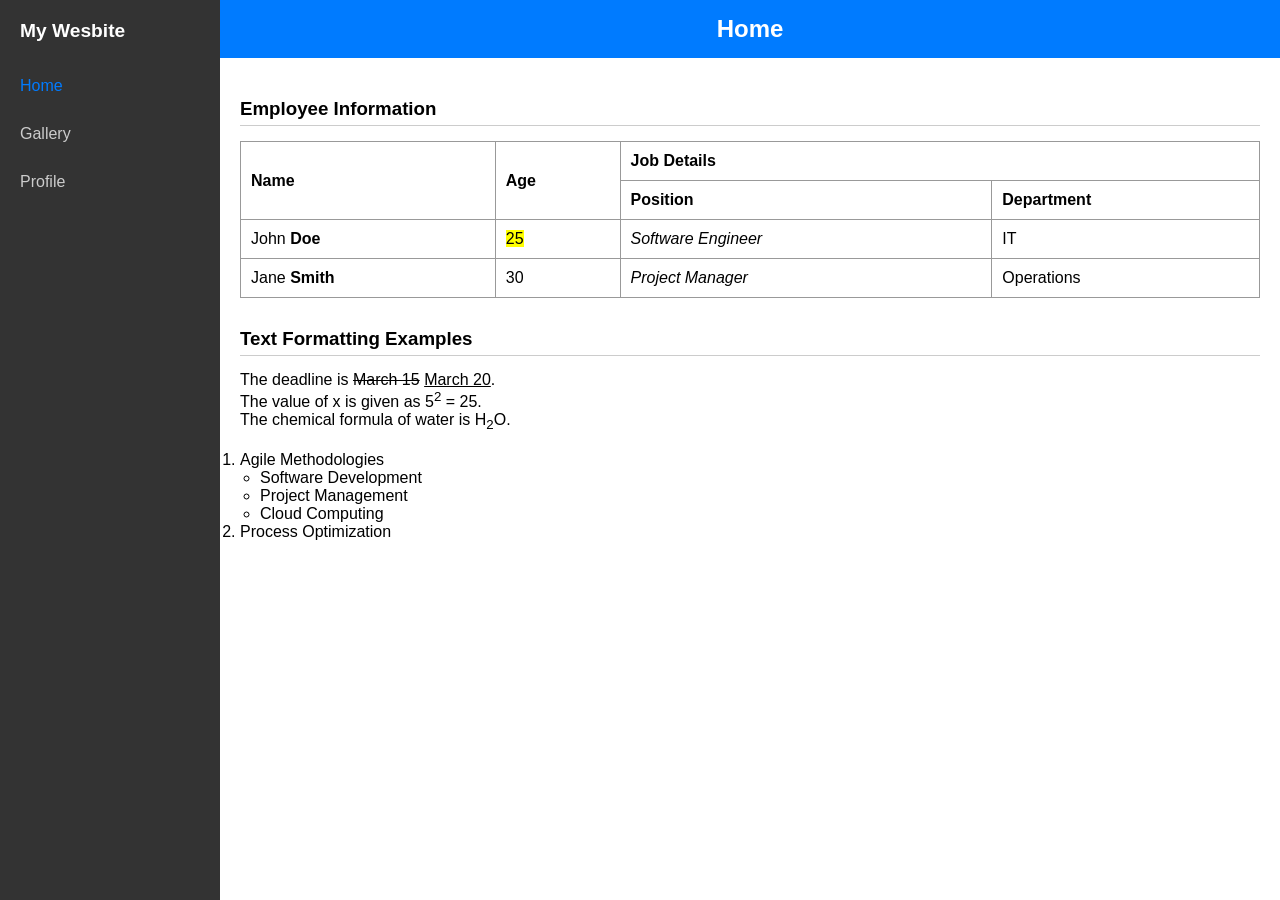
<file: index.html>
<!DOCTYPE html>
<html lang="en">
<head>
    <meta charset="UTF-8">
    <meta name="viewport" content="width=device-width, initial-scale=1.0">
    <title>Home - My Wesbite</title>
    <link rel="stylesheet" href="style.css">
</head>
<body>
    <aside>
        <h2>My Wesbite</h2>
        <nav>
            <ul>
                <li><a href="index.html" class="active">Home</a></li>
                <li><a href="gallery.html">Gallery</a></li>
                <li><a href="profile.html">Profile</a></li>
            </ul>
        </nav>
    </aside>

    <main>
        <div class="navbar">Home</div>
        <div class="content">
            <h3>Employee Information</h3>
            <table>
                <tr>
                    <th rowspan="2">Name</th>
                    <th rowspan="2">Age</th>
                    <th colspan="2">Job Details</th>
                </tr>
                <tr>
                    <th>Position</th>
                    <th>Department</th>
                </tr>
                <tr>
                    <td>John <b>Doe</b></td>
                    <td><mark>25</mark></td>
                    <td><i>Software Engineer</i></td>
                    <td>IT</td>
                </tr>
                <tr>
                    <td>Jane <b>Smith</b></td>
                    <td>30</td>
                    <td><i>Project Manager</i></td>
                    <td>Operations</td>
                </tr>
            </table>

            <h3>Text Formatting Examples</h3>
            <p>The deadline is <del>March 15</del> <u>March 20</u>.</p>
            <p>The value of x is given as 5<sup>2</sup> = 25.</p>
            <p>The chemical formula of water is H<sub>2</sub>O.</p>
            <br>
            <ol>
                <li>Agile Methodologies</li>
                <ul style="list-style-type: circle; margin-left: 20px;">
                    <li>Software Development</li>
                    <li>Project Management</li>
                    <li>Cloud Computing</li>
                </ul>
                <li>Process Optimization</li>
            </ol>
        </div>
    </main>
</body>
</html>
</file>
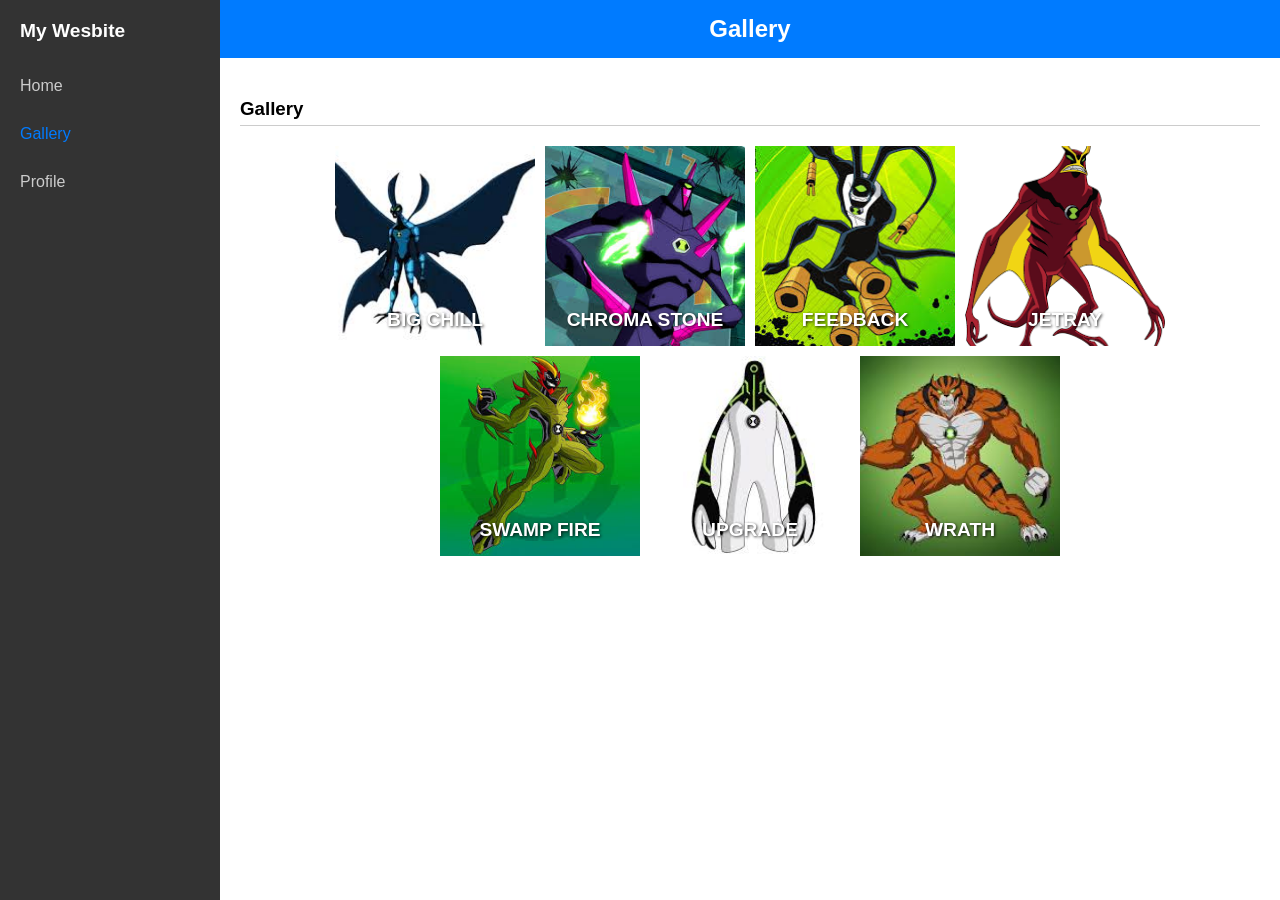
<file: gallery.html>
<!DOCTYPE html>
<html lang="en">
<head>
    <meta charset="UTF-8">
    <meta name="viewport" content="width=device-width, initial-scale=1.0">
    <title>Gallery - My Wesbite</title>
    <link rel="stylesheet" href="style.css">
</head>
<body>
    <aside>
        <h2>My Wesbite</h2>
        <nav>
            <ul>
                <li><a href="index.html">Home</a></li>
                <li><a href="gallery.html" class="active">Gallery</a></li>
                <li><a href="profile.html">Profile</a></li>
            </ul>
        </nav>
    </aside>

    <main>
        <div class="navbar">Gallery</div>
        <div class="content">
            <h3>Gallery</h3>
            <div class="gallery-container">

            <div class="gallery-box">
    <img src="images/bigchill.jpg" alt="Gallery Image 1">
    <span class="box-text">BIG CHILL</span>
</div>

<div class="gallery-box">
    <img src="images/chromastone.jpg" alt="Gallery Image 2">
    <span class="box-text">CHROMA STONE</span>
</div>

<div class="gallery-box">
    <img src="images/feedback.jpg" alt="Gallery Image 3">
    <span class="box-text">FEEDBACK</span>
</div>

<div class="gallery-box">
    <img src="images/jetray.png" alt="Gallery Image 1">
    <span class="box-text">JETRAY</span>
</div>

<div class="gallery-box">
    <img src="images/swampfire.jpg" alt="Gallery Image 2">
    <span class="box-text">SWAMP FIRE</span>
</div>

<div class="gallery-box">
    <img src="images/upgrade.jpg" alt="Gallery Image 3">
    <span class="box-text">UPGRADE</span>
</div>

<div class="gallery-box">
    <img src="images/wrath.jpg" alt="Gallery Image 3">
    <span class="box-text">WRATH</span>
</div>
            </div>
        </div>
    </main>
</body>
</html>
</file>
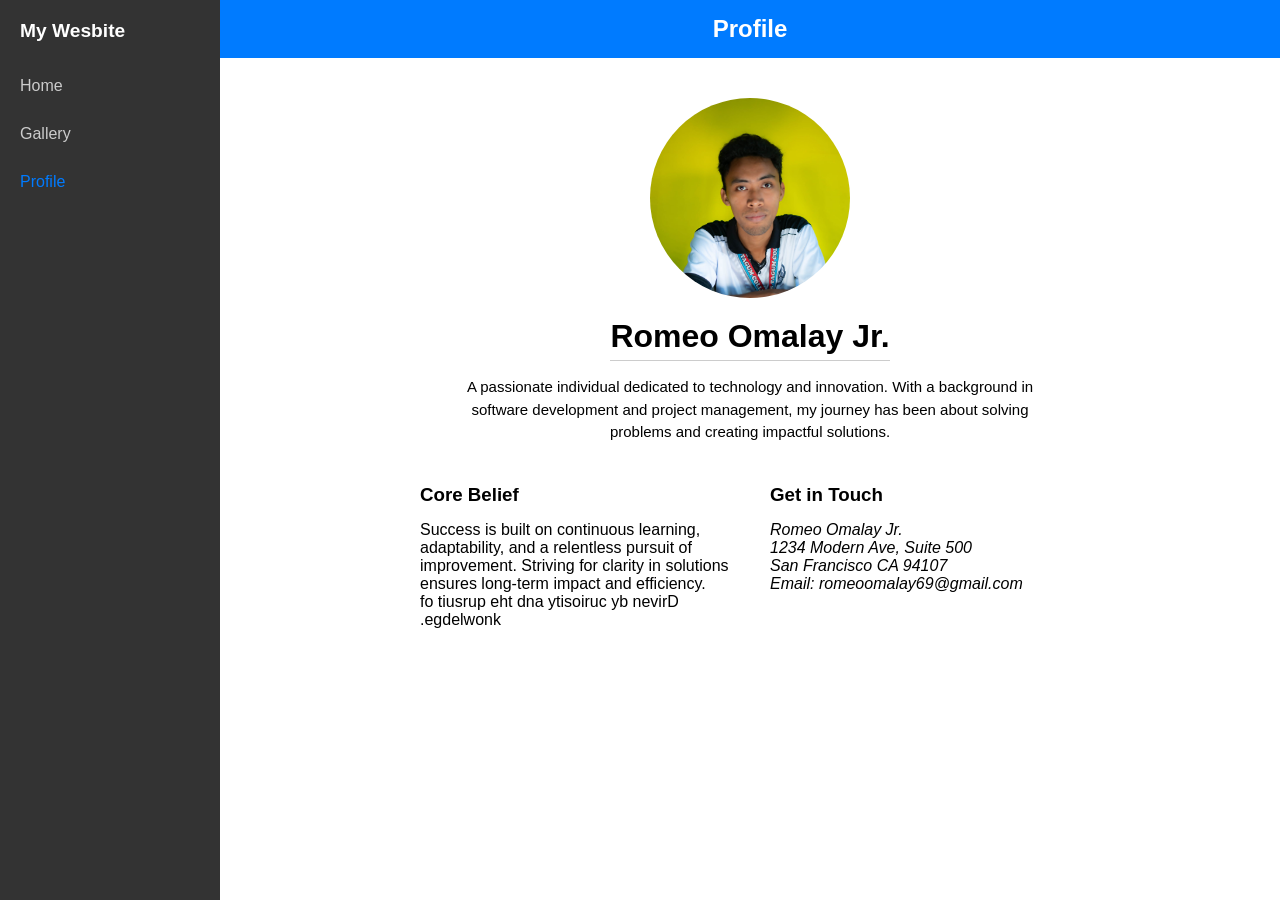
<file: profile.html>
<!DOCTYPE html>
<html lang="en">
<head>
    <meta charset="UTF-8">
    <meta name="viewport" content="width=device-width, initial-scale=1.0">
    <title>Profile - My Wesbite</title>
    <link rel="stylesheet" href="style.css">
</head>
<body>
    <aside>
        <h2>My Wesbite</h2>
        <nav>
            <ul>
                <li><a href="index.html">Home</a></li>
                <li><a href="gallery.html">Gallery</a></li>
                <li><a href="profile.html" class="active">Profile</a></li>
            </ul>
        </nav>
    </aside>

    <main>
        <div class="navbar">Profile</div>
        <div class="content">
            <div class="profile-header">
                <img src="images/444.png" alt="Profile Picture" class="profile-img">
                <h1>Romeo Omalay Jr.</h1>
                <h2>A passionate individual dedicated to technology and innovation. With a background in software development and project management, my journey has been about solving problems and creating impactful solutions.</h2>
            </div>

            <div class="profile-details">
                <div>
                    <h3>Core Belief</h3>
                    <p>Success is built on continuous learning, adaptability, and a relentless pursuit of improvement. Striving for clarity in solutions ensures long-term impact and efficiency.</p>
                    <p><bdo dir="rtl">Driven by curiosity and the pursuit of knowledge.</bdo></p>
                </div>
                <div>
                    <h3>Get in Touch</h3>
                    <p><i>Romeo Omalay Jr.</i></p>
                    <p><i>1234 Modern Ave, Suite 500</i></p>
                    <p><i>San Francisco CA 94107</i></p>
                    <p><i>Email: romeoomalay69@gmail.com</i></p>
                </div>
            </div>
        </div>
    </main>
</body>

</html>
</file>
<file: style.css>
* {
    margin: 0;
    padding: 0;
    box-sizing: border-box;
}
a {
    text-decoration: none;
    color: white;
}
body {
    display: flex;
    font-family: Arial, sans-serif;
    min-height: 100vh;
}
.profile-img {
    width: 200px;
    height: 200px;
    border-radius: 50%;
    object-fit: cover;
    margin-bottom: 20px;
}


aside {
    width: 220px;
    background-color: #333;
    padding: 20px 0;
    color: white;
}
aside h2 {
    padding: 0 20px 20px 20px;
    font-size: 1.2rem;
}
aside ul {
    list-style: none;
}
aside ul li a {
    display: block;
    padding: 15px 20px;
    color: #ccc;
}
aside ul li a:hover, aside ul li a.active {
    color: #007bff;
}

main {
    flex: 1;
    display: flex;
    flex-direction: column;
}

.navbar {
    background-color: #007bff;
    color: white;
    text-align: center;
    padding: 15px;
    font-size: 1.5rem;
    font-weight: bold;
}

.content {
    padding: 20px;
}

.content h3 {
    border-bottom: 1px solid #ccc;
    padding-bottom: 5px;
    margin-bottom: 15px;
    margin-top: 20px;
}
table {
    width: 100%;
    border-collapse: collapse;
    margin-bottom: 30px;
}
th, td {
    border: 1px solid #999;
    padding: 10px;
    text-align: left;
}
mark {
    background-color: yellow;
}

.gallery-container {
    display: flex;
    flex-wrap: wrap;
    gap: 10px;
    justify-content: center;
    margin-top: 20px;
}
.gallery-box {
    width: 200px;
    height: 200px;
    background-color: #888; 
    position: relative; 
    overflow: hidden; 
}

.gallery-box img {
    width: 100%;
    height: 100%;
    object-fit: cover; 
}

.gallery-box .box-text {
    position: absolute;
    bottom: 15px; 
    left: 50%; 
    transform: translateX(-50%); 
    color: white;
    font-size: 1.2rem;
    font-weight: bold;
    text-shadow: 1px 1px 3px rgba(0, 0, 0, 0.8); 
    white-space: nowrap; 
}


.profile-header {
    display: flex;
    flex-direction: column;
    align-items: center;
    text-align: center;
    margin-bottom: 40px;
    margin-top: 20px;
}

.profile-header h1 {
    border-bottom: 1px solid #ccc;
    padding-bottom: 5px;
    margin-bottom: 15px;
}

.profile-header h2 {
    font-size: 15px;
    font-weight: normal;
    max-width: 600px;
    line-height: 1.5;
}

.profile-header p {
    max-width: 600px;
    margin: 0 auto;
    line-height: 1.5;
}

.profile-details {
    display: flex;
    justify-content: space-between;
    max-width: 700px;
    margin: 0 auto;
}

.profile-details div {
    flex: 1;
    padding: 0 20px;
}

.profile-details h3 {
    margin-top: 0;
    margin-bottom: 10px;
    border: none;
}
</file>
